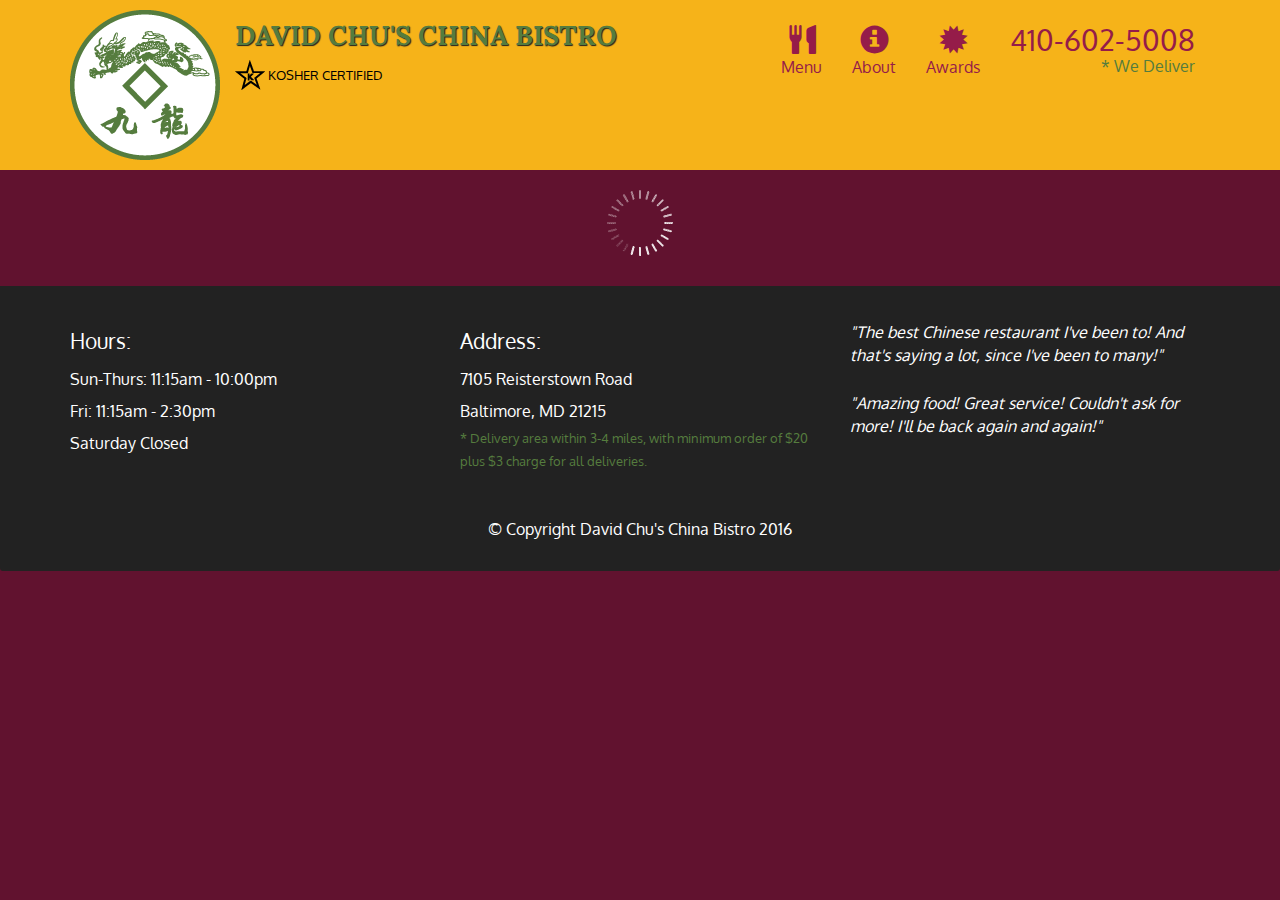
<file: index.html>
<!doctype html>
<html lang="en">
  <head>
    <meta charset="utf-8">
    <meta http-equiv="X-UA-Compatible" content="IE=edge">
    <meta name="viewport" content="width=device-width, initial-scale=1">
    <title>David Chu's China Bistro</title>
    <link rel="stylesheet" href="css/bootstrap.min.css">
    <link rel="stylesheet" href="css/styles.css">
    <link href='https://fonts.googleapis.com/css?family=Oxygen:400,300,700' rel='stylesheet' type='text/css'>
    <link href='https://fonts.googleapis.com/css?family=Lora' rel='stylesheet' type='text/css'>
  </head>
<body>
  <header>
    <nav id="header-nav" class="navbar navbar-default">
      <div class="container">
        <div class="navbar-header">
          <a href="index.html" class="pull-left visible-md visible-lg">
            <div id="logo-img" alt="Logo image"></div>
          </a>

          <div class="navbar-brand">
            <a href="index.html"><h1>David Chu's China Bistro</h1></a>
            <p>
              <img src="images/star-k-logo.png" alt="Kosher certification">
              <span>Kosher Certified</span>
            </p>
          </div>

          <button id="navbarToggle" type="button" class="navbar-toggle collapsed" data-toggle="collapse" data-target="#collapsable-nav" aria-expanded="false">
            <span class="sr-only">Toggle navigation</span>
            <span class="icon-bar"></span>
            <span class="icon-bar"></span>
            <span class="icon-bar"></span>
          </button>
        </div>
        
        <div id="collapsable-nav" class="collapse navbar-collapse">
           <ul id="nav-list" class="nav navbar-nav navbar-right">
            <li id="navHomeButton" class="visible-xs active">
              <a href="index.html">
                <span class="glyphicon glyphicon-home"></span> Home</a>
            </li>
            <li id="navMenuButton">
              <a href="#" onclick="$dc.loadMenuCategories();">
                <span class="glyphicon glyphicon-cutlery"></span><br class="hidden-xs"> Menu</a>
            </li>
            <li>
              <a href="#">
                <span class="glyphicon glyphicon-info-sign"></span><br class="hidden-xs"> About</a>
            </li>
            <li>
              <a href="#">
                <span class="glyphicon glyphicon-certificate"></span><br class="hidden-xs"> Awards</a>
            </li>
            <li id="phone" class="hidden-xs">
              <a href="tel:410-602-5008">
                <span>410-602-5008</span></a><div>* We Deliver</div>
            </li>
          </ul><!-- #nav-list -->
        </div><!-- .collapse .navbar-collapse -->
      </div><!-- .container -->
    </nav><!-- #header-nav -->
  </header>

  <div id="call-btn" class="visible-xs">
    <a class="btn" href="tel:410-602-5008">
    <span class="glyphicon glyphicon-earphone"></span>
    410-602-5008
    </a>
  </div>
  <div id="xs-deliver" class="text-center visible-xs">* We Deliver</div>

  <div id="main-content" class="container"></div>

  <footer class="panel-footer">
    <div class="container">
      <div class="row">
        <section id="hours" class="col-sm-4">
          <span>Hours:</span><br>
          Sun-Thurs: 11:15am - 10:00pm<br>
          Fri: 11:15am - 2:30pm<br>
          Saturday Closed
          <hr class="visible-xs">
        </section>
        <section id="address" class="col-sm-4">
          <span>Address:</span><br>
          7105 Reisterstown Road<br>
          Baltimore, MD 21215
          <p>* Delivery area within 3-4 miles, with minimum order of $20 plus $3 charge for all deliveries.</p>
          <hr class="visible-xs">
        </section>
        <section id="testimonials" class="col-sm-4">
          <p>"The best Chinese restaurant I've been to! And that's saying a lot, since I've been to many!"</p>
          <p>"Amazing food! Great service! Couldn't ask for more! I'll be back again and again!"</p>
        </section>
      </div>
      <div class="text-center">&copy; Copyright David Chu's China Bistro 2016</div>
    </div>
  </footer>

  <!-- jQuery (Bootstrap JS plugins depend on it) -->
  <script src="js/jquery-2.1.4.min.js"></script>
  <script src="js/bootstrap.min.js"></script>
  <script src="js/ajax-utils.js"></script>
  <script src="js/script.js"></script>
</body>
</html>
</file>
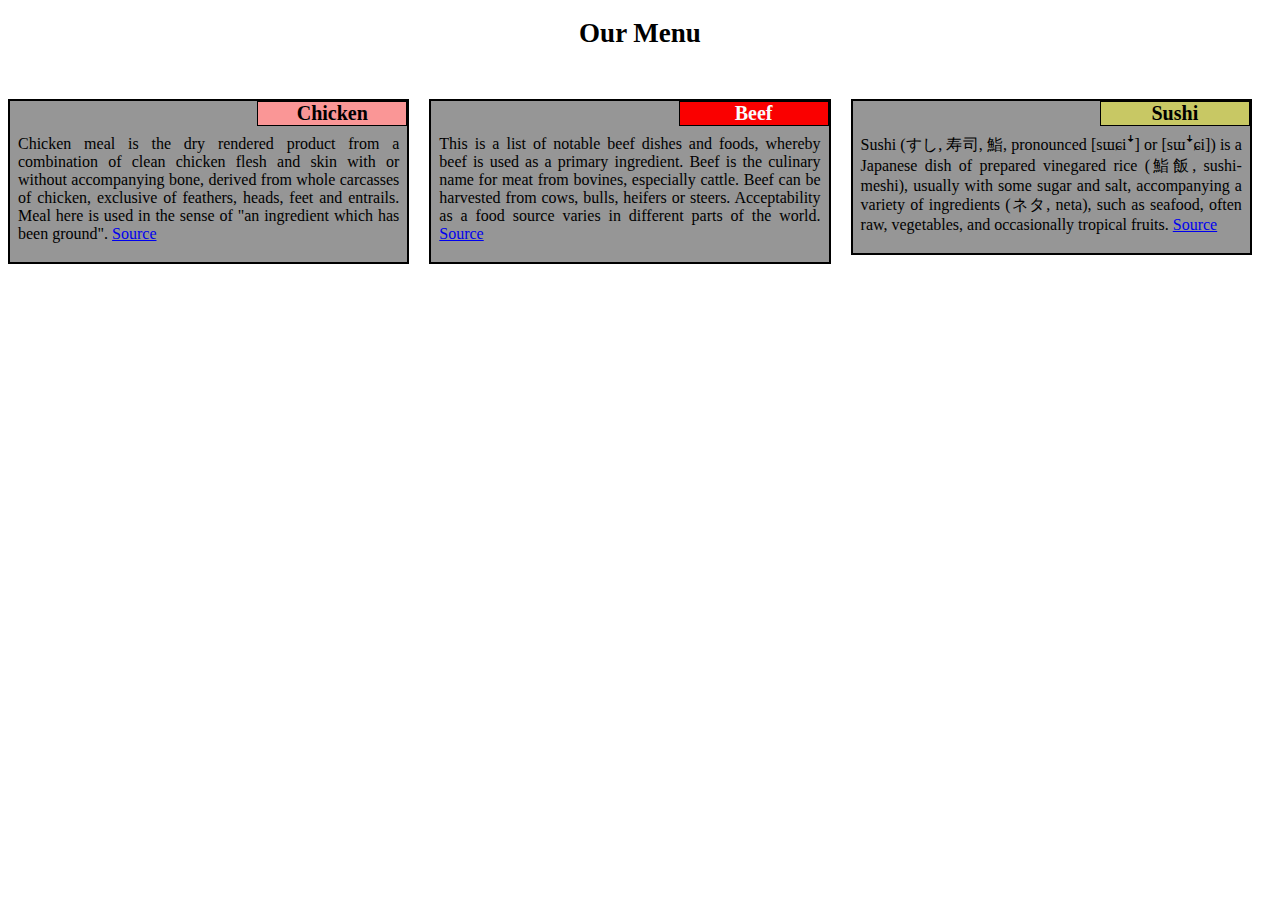
<file: Module 2/index.html>
<!doctype html>
<html>
<head>
<link rel="stylesheet" href="module2styles.css">
<meta charset="utf-8">
<meta name='viewport' content='width=device-width, initial-scale=1'>
<title>Module 2 solution</title>
</head>
<body>
<h1>Our Menu</h1>
<div class='row'>
	<div class='col-lg-4 col-md-6 sx-12'>
		<div class='section'>
			<span id='span1'>Chicken</span>
				<p>Chicken meal is the dry rendered product from a combination of clean chicken flesh and skin with or without accompanying bone, derived from whole carcasses of chicken, exclusive of feathers, heads, feet and entrails. Meal here is used in the sense of "an ingredient which has been ground".
				<a href='https://en.wikipedia.org/wiki/Chicken_meal' target='blank' title='Source'>Source</a></p>
		</div>
	</div>

	<div class='col-lg-4 col-md-6 sx-12'>
		<div class='section'>
			<span id='span2'>Beef</span>
				<p>This is a list of notable beef dishes and foods, whereby beef is used as a primary ingredient. Beef is the culinary name for meat from bovines, especially cattle. Beef can be harvested from cows, bulls, heifers or steers. Acceptability as a food source varies in different parts of the world.
				<a href='https://en.wikipedia.org/wiki/List_of_beef_dishes' target='blank' title='Source'>Source</a></p>
		</div>
	</div>

	<div class='col-lg-4 col-md-6 sx-12'>
		<div class='section'>
			<span id='span3'>Sushi</span>
				<p>Sushi (すし, 寿司, 鮨, pronounced [sɯɕiꜜ] or [sɯꜜɕi]) is a Japanese dish of prepared vinegared rice (鮨飯, sushi-meshi), usually with some sugar and salt, accompanying a variety of ingredients (ネタ, neta), such as seafood, often raw, vegetables, and occasionally tropical fruits.				<a href="https://en.wikipedia.org/wiki/Sushi" target="blank" title="Source">Source</a></p>
		</div>
	</div>
</div>
</body>
</html>
</file>
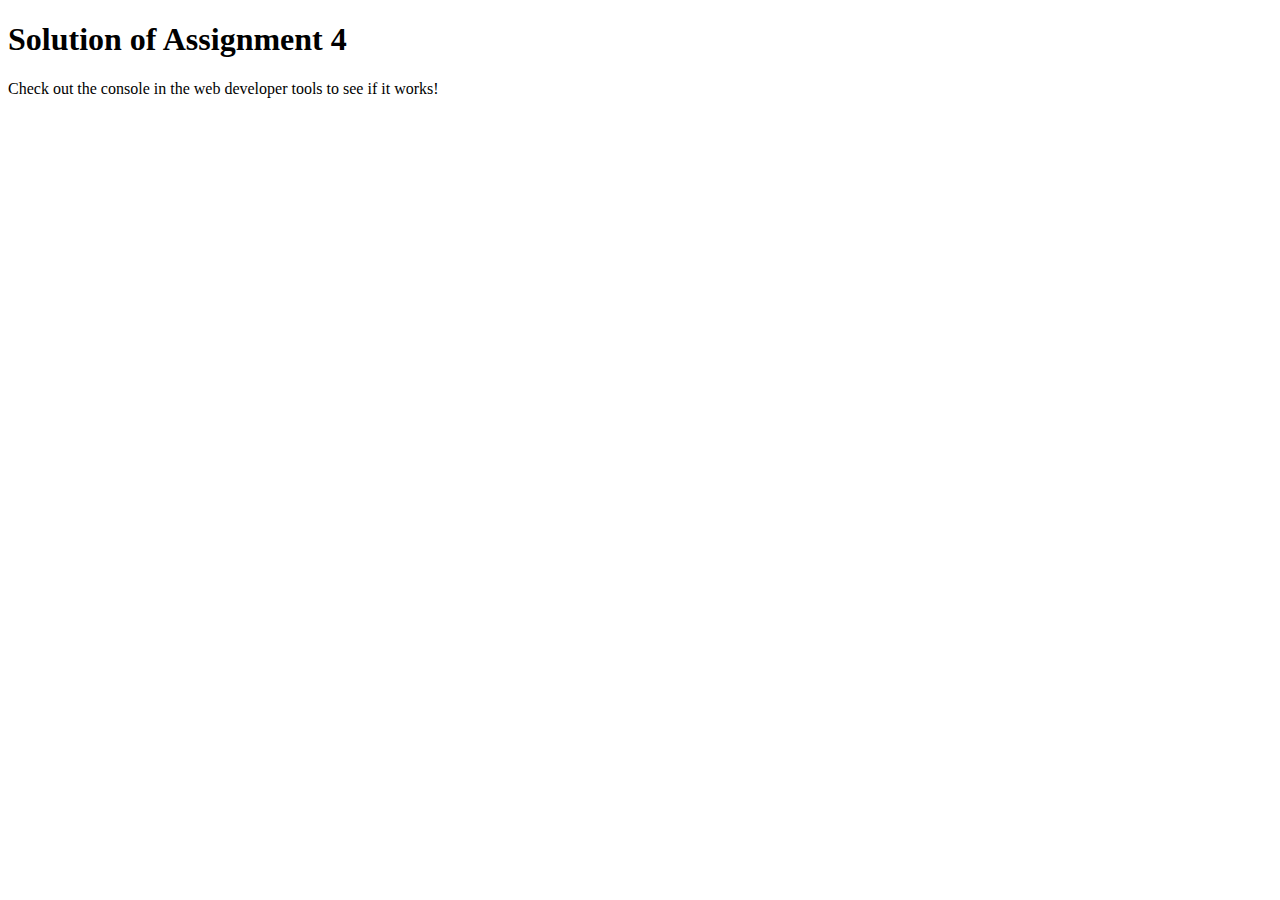
<file: Module 4/index.html>
<!DOCTYPE html>
<html>

<head>
    <meta charset="utf-8">
    <title>Assignment Solution for Module 4</title>
    <script src="SpeakHello.js"></script>
    <script src="SpeakGoodBye.js"></script>
    <script src="script.js"></script>
</head>

<body>
    <h1>Solution of Assignment 4</h1>
    <p>Check out the console in the web developer tools to see if it works!</p>
</body>

</html>
</file>
<file: css/styles.css>
body {
  font-size: 16px;
  color: #fff;
  background-color: #61122f;
  font-family: 'Oxygen', sans-serif;
}

/** HEADER **/
#header-nav {
  background-color: #f6b319;
  border-radius: 0;
  border: 0;
}

#logo-img {
  background: url('../images/restaurant-logo_large.png') no-repeat;
  width: 150px;
  height: 150px;
  margin: 10px 15px 10px 0;
}

.navbar-brand {
  padding-top: 25px;
}
.navbar-brand h1 { /* Restaurant name */
  font-family: 'Lora', serif;
  color: #557c3e;
  font-size: 1.5em;
  text-transform: uppercase;
  font-weight: bold;
  text-shadow: 1px 1px 1px #222;
  margin-top: 0;
  margin-bottom: 0;
  line-height: .75;
}
.navbar-brand a:hover, .navbar-brand a:focus {
  text-decoration: none;
}
.navbar-brand p { /* Kosher cert */
  color: #000;
  text-transform: uppercase;
  font-size: .7em;
  margin-top: 15px;
}
.navbar-brand p span { /* Star-K */
  vertical-align: middle;
}

#nav-list {
  margin-top: 10px;
}
#nav-list a {
  color: #951C49;
  text-align: center;
}
#nav-list a:hover {
  background: #E7E7E7;
}
#nav-list a span {
  font-size: 1.8em;
}

#phone {
  margin-top: 5px;
}
#phone a { /* Phone number */
  text-align: right;
  padding-bottom: 0;
}
#phone div { /* We Deliver */
  color: #557c3e;
  text-align: right;
  padding-right: 15px;
}

.navbar-header button.navbar-toggle, .navbar-header .icon-bar {
  border: 1px solid #61122f;
}
.navbar-header button.navbar-toggle {
  clear: both;
  margin-top: -30px;
}
/* END HEADER */

/* FOOTER */
.panel-footer {
  margin-top: 30px;
  padding-top: 35px;
  padding-bottom: 30px;
  background-color: #222;
  border-top: 0;
}
.panel-footer div.row {
  margin-bottom: 35px;
}
#hours, #address {
  line-height: 2;
}
#hours > span, #address > span {
  font-size: 1.3em;
}
#address p {
  color: #557c3e;
  font-size: .8em;
  line-height: 1.8;
}
#testimonials {
  font-style: italic;
}
#testimonials p:nth-child(2) {
  margin-top: 25px;
}
/* END FOOTER */



/* HOME PAGE */
.container .jumbotron {
  box-shadow: 0 0 50px #3F0C1F;
  border: 2px solid #3F0C1F;
}

#menu-tile, #specials-tile, #map-tile {
  height: 250px;
  width: 100%;
  margin-bottom: 15px;
  position: relative;
  border: 2px solid #3F0C1F;
  overflow: hidden;
}
#menu-tile:hover, #specials-tile:hover, #map-tile:hover {
  box-shadow: 0 1px 5px 1px #cccccc;
}
#menu-tile {
  background: url('../images/menu-tile.jpg') no-repeat;
  background-position: center;
}
#specials-tile {
  background: url('../images/specials-tile.jpg') no-repeat;
  background-position: center;
}
#menu-tile span, #specials-tile span, #map-tile span {
  position: absolute;
  bottom: 0;
  right: 0;
  width: 100%;
  text-align: center;
  font-size: 1.6em;
  text-transform: uppercase;
  background-color: #000;
  color: #fff;
  opacity: .8;
}
/* END HOME PAGE */

/* MENU CATEGORIES PAGE */
.category-tile { 
  position: relative;
  border: 2px solid #3F0C1F;
  overflow: hidden;
  width: 200px;
  height: 200px;
  margin: 0 auto 15px;
}
.category-tile span {
  position: absolute;
  bottom: 0;
  right: 0;
  width: 100%;
  text-align: center;
  font-size: 1.2em;
  text-transform: uppercase;
  background-color: #000;
  color: #fff;
  opacity: .8;
}
.category-tile:hover {
  box-shadow: 0 1px 5px 1px #cccccc;
}

#menu-categories-title + div {
  margin-bottom: 50px;
}
/* END MENU CATEGORIES PAGE */

/* SINGLE CATEGORY PAGE */
.menu-item-tile {
  margin-bottom: 25px;
}
.menu-item-tile hr {
  width: 80%;
}
.menu-item-tile .menu-item-price {
  font-size: 1.1em;
  text-align: right;
  margin-top: -15px;
  margin-right: -15px;
}
.menu-item-tile .menu-item-price span {
  font-size: .6em;
}
.menu-item-photo {
  position: relative;
  border: 2px solid #3F0C1F; 
  overflow: hidden;
  padding: 0;
  margin-right: -15px;
  margin-left: auto;
  margin-bottom: 20px;
  max-width: 250px;
}
.menu-item-photo div {
  position: absolute;
  bottom: 0;
  right: 0;
  width: 80px;
  background-color: #557c3e;
  text-align: center;
}
.menu-item-description {
  padding-right: 30px;
}
h3.menu-item-title {
  margin: 0 0 10px;
}
.menu-item-details {
  font-size: .9em;
  font-style: italic;
}
/* END SINGLE CATEGORY PAGE */


/********** Large devices only **********/
@media (min-width: 1200px) {
  .container .jumbotron {
    background: url('../images/jumbotron_1200.jpg') no-repeat;
    height: 675px;
  }
}

/********** Medium devices only **********/
@media (min-width: 992px) and (max-width: 1199px) {
  /* Header */
  #logo-img {
    background: url('../images/restaurant-logo_medium.png') no-repeat;
    width: 100px;
    height: 100px;
    margin: 5px 5px 5px 0;
  }
  /* End Header */

  /* Home Page */
  .container .jumbotron {
    background: url('../images/jumbotron_992.jpg') no-repeat;
    height: 558px;
  }
  /* End Home Page */
}

/********** Small devices only **********/
@media (min-width: 768px) and (max-width: 991px) {
  /* Home Page */
  .container .jumbotron {
    background: url('../images/jumbotron_768.jpg') no-repeat;
    height: 432px;
  }
  /* End Home Page */
}

/********** Extra small devices only **********/
@media (max-width: 767px) {
  /* Header */
  .navbar-brand {
    padding-top: 10px;
    height: 80px;
  }
  .navbar-brand h1 { /* Restaurant name */
    padding-top: 10px;
    font-size: 5vw; /* 1vw = 1% of viewport width */
  }
  .navbar-brand p { /* Kosher cert */
    font-size: .6em;
    margin-top: 12px;
  }
  .navbar-brand p img { /* Star-K */
    height: 20px;
  }

  #collapsable-nav a { /* Collapsed nav menu text */
    font-size: 1.2em;
  }
  #collapsable-nav a span { /* Collapsed nav menu glyph */
    font-size: 1em;
    margin-right: 5px;
  }

  #call-btn > a {
    font-size: 1.5em;
    display: block;
    margin: 0 20px;
    padding: 10px;
    border: 2px solid #fff;
    background-color: #f6b319;
    color: #951c49;
  }
  #xs-deliver {
    margin-top: 5px;
    font-size: .7em;
    letter-spacing: .1em;
    text-transform: uppercase;
  }
  /* End Header */

  /* Footer */
  .panel-footer section {
    margin-bottom: 30px;
    text-align: center;
  }
  .panel-footer section:nth-child(3) {
    margin-bottom: 0; /* margin already exists on the whole row */
  }
  .panel-footer section hr {
    width: 50%;
  }
  /* End Footer */

  /* Home Page */
  .container .jumbotron {
    margin-top: 30px;
    padding: 0;
  }
  #menu-tile, #specials-tile {
    width: 360px;
    margin: 0 auto 15px;
  }

  .menu-item-photo {
    margin-right: auto;
  }
  .menu-item-tile .menu-item-price {
    text-align: center;
  }
  .menu-item-description {
    text-align: center;;
  }
}


/********** Super extra small devices Only :-) (e.g., iPhone 4) **********/
@media (max-width: 479px) {
  /* Header */
  .navbar-brand h1 { /* Restaurant name */
    padding-top: 5px;
    font-size: 6vw;
  }
  /* End Header */
  
  /* Home page */
  #menu-tile, #specials-tile {
    width: 280px;
    margin: 0 auto 15px;
  }

  .col-xxs-12 {
    position: relative;
    min-height: 1px;
    padding-right: 15px;
    padding-left: 15px;
    float: left;
    width: 100%;
  }
}
</file>
<file: Module 2/module2styles.css>
* {
  box-sizing: border-box;
}

h1 {
	font-size: 27px;
	font-family: Georgia serif;
	text-align: center;
	color: rgb(0, 0, 0);
	margin-bottom: 30px;
}

p {
	padding: 15px 5px 0px 5px;
	font-family: Georgia sans-serif;
	font-size: 16px;
	position: relative;
}

.section { 
	background-color: rgb(150, 150, 150);
   	border: 2px solid black;
   	margin-top: 20px; 
   	margin-right: 20px; 
   	padding: 3px;
   	text-align: justify;
   	position: relative;
 }

span {
	font-size: 20px;
	width: 150px;
	border: 1px solid black;
	font-weight: bold;
	text-align: center;
	float: right; top :0; right: 0; margin: 0;
	position: absolute;
}
#span1 {
	background-color: rgb(250, 150, 150);
	color: rgb(0, 0, 0);
}
#span2 {
	background-color: rgb(250, 0, 0);
	color: rgb(250, 250, 250);
}
#span3 {
	background-color: rgb(200, 200, 100);
	color: rgb(0, 0, 0);
}
}

.row {
	width: 100%;
}

/* Desktop PC view */

@media (min-width: 992px) {
 
  .col-lg-4 {
    width: 33.33%;
    float: left;
	}
}

/* Tablet PC view */
@media (min-width: 768px) and (max-width: 991px) {
 
  .col-md-6 {
    width: 50%;
    float: left;
  }
  .col-md-12 {
    width: 100%;
    float: left;
  }
}
/* Cell phone view */
@media (max-width: 767px)  {
  
  .col-sx-12 {
  	float: left;
    width: 100%;
  }
}
</file>
